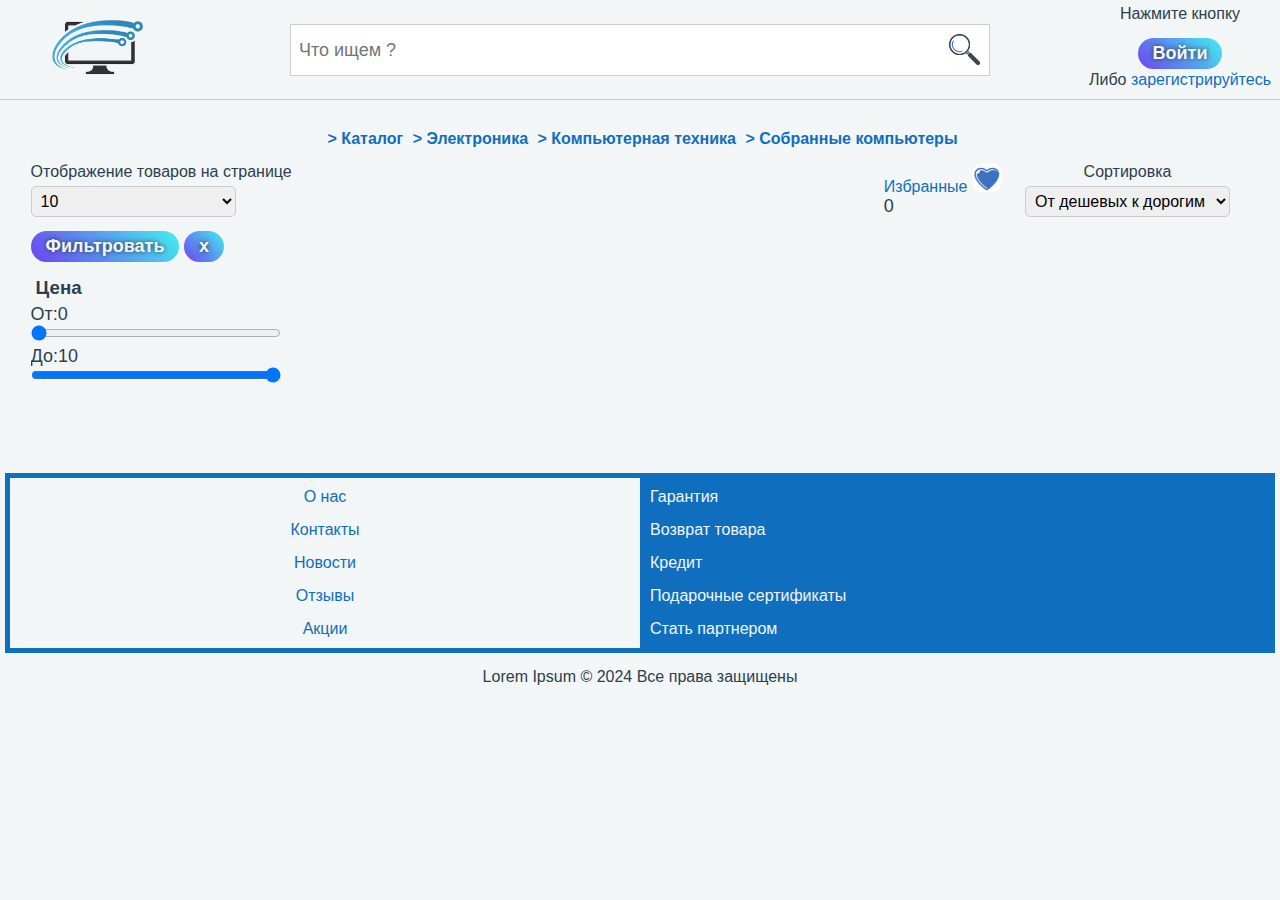
<file: html/catalog.html>
<!DOCTYPE html>
<html lang="en">
  <head>
    <meta charset="UTF-8" />
    <title>Computers shop</title>
    <link rel="stylesheet" href="../css/style.css" />
  </head>

  <body>
    <div class="wrapper">
      <div id="header" class="header row">
        <div class="left">
          <div class="wrap-img">
            <img src="../img/bg/logo.png" alt="logo" />
          </div>
        </div>
        <div class="center">
          <div class="wrap-search">
            <input type="hidden" name="page" value="search" />
            <div class="row">
              <div class="left" id="searchContainer">
                <datalist id="productCaptions"> </datalist>
                <input
                  type="search"
                  name="query"
                  id="query"
                  placeholder=" Что ищем ?"
                  list="productCaptions"
                />
              </div>
              <div class="right">
                <input type="submit" value="" class="search-btn" />
              </div>
            </div>
          </div>
        </div>
        <div class="right">
          <div class="wrap-account">
            <div class="top">
              <span>Нажмите кнопку</span>
            </div>
            <div class="middle">
              <a href="">
                <button class="btn">Войти</button>
              </a>
            </div>
            <div class="bottom">
              <span>Либо</span>
              <a href="">зарегистрируйтесь</a>
            </div>
          </div>
        </div>
      </div>

      <div class="main">
        <div class="top">
          <div class="wrap-navigation">
            <a href="">Каталог</a>
            <a href="">Электроника</a>
            <a href="">Компьютерная техника</a>
            <a href="">Собранные компьютеры</a>
          </div>
          <div class="wrap-sort row">
            <div class="left">
              <p>Отображение товаров на странице</p>
              <select name="products-on-display" class="products-on-display">
                <!-- <option value="byPopular">Популярные</option> -->
                <option value="10">10</option>
                <option value="20">20</option>
                <option value="30">30</option>
                <option value="40">40</option>
              </select>
            </div>
            <div class="center">
              <a href="./favorites.html" target="_blank">
                Избранные</a
              >
              <img src="../img/bg/tofav.png" class="favorites-img" />
              <span>0</span>
            </div>
            <div class="right">
              <div>
                <p>Сортирoвка</p>
                <select name="sort" class="sort">
                  <!-- <option value="byPopular">Популярные</option> -->
                  <option value="byPriceASC">От дешевых к дорогим</option>
                  <option value="byPriceDESC">От дорогиx к дешевым</option>
                  <option value="byCaptionASC">A - Я</option>
                  <option value="byCaptionDESC">Я - А</option>
                </select>
              </div>
            </div>
          </div>
          <!-- <div class="wrap-navigation">
            <a href=""> Избранные</a>
            </div> -->
        </div>
        <div class="bottom row">
          <div class="left">
            <div>
              <button class="btn filter">Фильтровать</button>
              <button class="btn clear-filter">x</button>
            </div>
            <div class="wrap-props">
              <h3>Цена</h3>
              <div class="wrap-range">
                <label for="price_from">От:<span>0</span></label
                ><input
                  type="range"
                  min="0"
                  max="100"
                  value="0"
                  name="price_from"
                  id="price_from"
                />
              </div>
              <div class="wrap-range">
                <label for="price_to">До:<span>10</span></label
                ><input
                  type="range"
                  min="0"
                  max="100"
                  value="100"
                  name="price_to"
                  id="price_to"
                />
              </div>
            </div>
            <div class="wrap-filter">
              <div class="wrap-props"></div>
            </div>
          </div>
          <div class="right" id="pageNumberContainer">
            <div class="container-products pave"></div>
            <div class="container-pagination"></div>
          </div>
        </div>
      </div>
      <div class="footer">
        <div class="top row">
          <div class="wrap-menu">
            <div><a href="">О нас</a></div>
            <div><a href="">Контакты</a></div>
            <div><a href="">Новости</a></div>
            <div><a href="">Отзывы</a></div>
            <div><a href="">Акции</a></div>
          </div>
          <div class="wrap-links">
            <div><a href="">Гарантия</a></div>
            <div><a href="">Возврат товара</a></div>
            <div><a href="">Кредит</a></div>
            <div><a href="">Подарочные сертификаты</a></div>
            <div><a href="">Стать партнером</a></div>
          </div>
        </div>
        <div class="bottom">
          <div class="wrap-copyrights">
            <span>Lorem Ipsum &#0169; 2024 Все права защищены</span>
          </div>
        </div>
      </div>
    </div>

    <script src="../js/api.js"></script>
    <script src="../js/shop.js"></script>
    <script src="../js/model.js"></script>
    <script src="../js/favorites.js"></script>
    <script src="../js/generators.js"></script>
    <script src="../js/view.js"></script>
    <script src="../js/controller.js"></script>
    <script src="../js/utils.js"></script>
  </body>
</html>
</file>
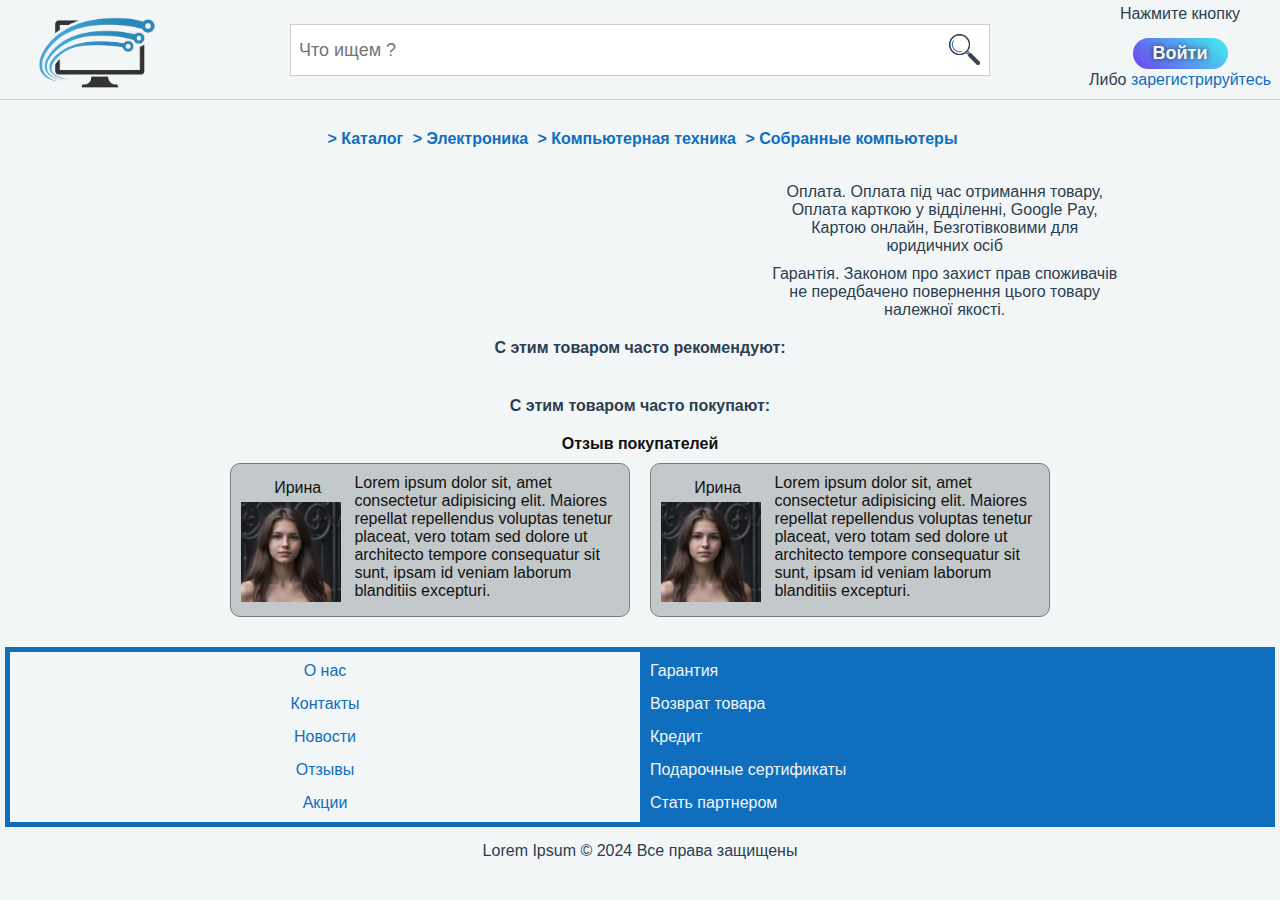
<file: html/product.html>
<!DOCTYPE html>
<html lang="en">

<head>
  <meta charset="UTF-8">
  <title>Computers shop</title>
  <link rel="stylesheet" href="../css/card_style.css">
</head>

<body>
  <div class="wrapper">
    <div class="header row">
      <div class="left">
        <div class="wrap-img">
          <img src="../img/bg/logo.png" alt="logo">
        </div>
      </div>
      <div class="center">
        <div class="wrap-search">
          <input type="hidden" name="page" value="search" />
          <div class="row">
            <div class="left" id="searchContainer">
              <datalist id="productCaptions"> </datalist>
              <input
                type="search"
                name="query"
                id="query"
                placeholder=" Что ищем ?"
                list="productCaptions"
              />
            </div>
            <div class="right">
              <input type="submit" value="" class="search-btn" />
            </div>
          </div>
        </div>
      </div>
      <div class="right">
        <div class="wrap-account">
          <div class="top">
            <span>Нажмите кнопку</span>
          </div>
          <div class="middle">
              <button class="btn">Войти</button>
          </div>
          <div class="bottom">
            <span>Либо</span>
            <a href="#">зарегистрируйтесь</a>
          </div>
        </div>
      </div>
    </div>
    <div class="main">
      <div class="top">
        <div class="wrap-navigation">
          <a href="">Каталог</a>
          <a href="">Электроника</a>
          <a href="">Компьютерная техника</a>
          <a href="">Собранные компьютеры</a>
        </div>
      </div>
      <div class="bottom row" >
        <div class="left" id="left">
        </div>
        <div class="right">
          <div class="product-info pave">
            <div class="wrap-rating">

            </div>
          </div>
          <div class="payment-options">
            <p>
              Оплата. Оплата під час отримання товару, Оплата карткою у відділенні, Google Pay, Картою онлайн,
              Безготівковими для юридичних осіб
            </p>
          </div>
          <div class="guarantee">
            <p>
              Гарантія. Законом про захист прав споживачів не передбачено повернення цього товару належної якості.
            </p>
          </div>
        </div>
      </div>
      <div class="recomended-title">
        <h4>С этим товаром часто рекомендуют:</h4>
      </div>
      <div class="container-pave recomend">
      </div>
      <div class="similar-title">
        <h4>С этим товаром часто покупают:</h4>
      </div>
      <div class="container-pave similar">
      </div>
      <div class="container-comments">
        <div class="top">
          <div class="wrap-h">
            <h4>Отзыв покупателей</h4>
          </div>
        </div>
        <div class="bottom">
          <div class="comments-list row">
            <div class="wrap-card-comment">
              <div class="card-comment row">
                <div class="left">
                  <div class="top">
                    <span>Ирина</span>
                  </div>
                  <div class="bottom">
                    <div class="wrap-img-userphoto"><img class="userphoto" src="../img/product_card/1.jpg"
                        alt="userphoto" /></div>
                  </div>
                </div>
                <div class="right">
                  <div class="wrap-p">
                    <p>Lorem ipsum dolor sit, amet consectetur adipisicing elit. Maiores repellat repellendus voluptas
                      tenetur
                      placeat, vero totam sed dolore ut architecto tempore consequatur sit sunt, ipsam id veniam laborum
                      blanditiis excepturi.</p>
                  </div>
                </div>
              </div>
            </div>
            <div class="wrap-card-comment">
              <div class="card-comment row">
                <div class="left">
                  <div class="top">
                    <span>Ирина</span>
                  </div>
                  <div class="bottom">
                    <div class="wrap-img-userphoto"><img class="userphoto" src="../img/product_card/1.jpg"
                        alt="userphoto" /></div>
                  </div>
                </div>
                <div class="right">
                  <div class="wrap-p">
                    <p>Lorem ipsum dolor sit, amet consectetur adipisicing elit. Maiores repellat repellendus voluptas
                      tenetur
                      placeat, vero totam sed dolore ut architecto tempore consequatur sit sunt, ipsam id veniam laborum
                      blanditiis excepturi.</p>
                  </div>
                </div>
              </div>
            </div>
          </div>
        </div>
      </div>
    </div>
  </div>

  <div class="footer">
    <div class="top row">
      <div class="wrap-menu">
        <div><a href="">О нас</a></div>
        <div><a href="">Контакты</a></div>
        <div><a href="">Новости</a></div>
        <div><a href="">Отзывы</a></div>
        <div><a href="">Акции</a></div>
      </div>
      <div class="wrap-links">
        <div><a href="">Гарантия</a></div>
        <div><a href="">Возврат товара</a></div>
        <div><a href="">Кредит</a></div>
        <div><a href="">Подарочные сертификаты</a></div>
        <div><a href="">Стать партнером</a></div>
      </div>
    </div>
    <div class="bottom">
      <div class="wrap-copyrights">
        <span>Lorem Ipsum &#0169; 2024 Все права защищены</span>
      </div>
    </div>
  </div>
  </div>
  <script src="../js/api.js"></script>
  <script src="../js/shop.js"></script>
  <script src="../js/model.js"></script>
  <script src="../js/generators.js"></script>
  <script src="../js/view.js"></script>
  <script src="../js/controller.js"></script>
  <script src="../js/utils.js"></script>

</body>

</html>
</file>
<file: css/style.css>
* {
  box-sizing: border-box;
  margin: 0;
}
:root {
  --clr_front: #0f6ebe;
  --clr_black: #2c3e50;
  --clr_white: #f2f6f7;
}

.row {
  font-size: 0;
  white-space: nowrap;
  overflow: hidden;
}
.row > * {
  display: inline-block;
  vertical-align: top;
  font-size: 16px;
  white-space: normal;
  height: 100%;
  overflow: hidden;
}

.pave {
  text-align: center;
  font-size: 0;
  overflow: hidden;
}
.pave > * {
  display: inline-block;
  text-align: left;
  font-size: 16px;
  margin: 5px;
  overflow: hidden;
}

html {
  font-family: Calibri, 'Franklin Gothic', sans-serif;
  color: var(--clr_black);
  background-color: var(--clr_white);
}

a {
  text-decoration: none;
  color: var(--clr_front);
}

.wrapper {
  /* width: 80%; */
  min-width: 640px;
  max-width: 1920px;
  margin: 0 auto;
}

.header {
  height: 100px;
  border-bottom: 1px solid #ccc;
}
.header > div {
  width: calc(100% / 3);
}
.header > .left,
.header > .right {
  width: 200px;
}
.header > .center {
  width: calc(100% - 200px * 2);
}

.wrap-img {
  height: 85%;
  text-align: center;
  overflow: hidden;
  padding: 5px;
}
.wrap-img img {
  max-width: 100%;
  max-height: 100%;
  position: relative;
  top: 50%;
  transform: translateY(-50%);
}
.wrap-h3 {
  height: 15%;
}

.wrap-search {
  max-width: 700px;
  margin: 0 auto;
  width: 90%;
  position: relative;
  top: 50%;
  transform: translateY(-50%);
  border: 1px solid #ccc;
}
.wrap-search:hover {
  box-shadow: 0 0 5px 0 #c0c3c5;
}
.wrap-search:focus-within {
  border: 1px solid #789;
}
.wrap-search .left {
  width: calc(100% - 50px);
}
.left > div {
  padding-top: 10px;
}
.wrap-search .right {
  width: 50px;
}

.wrap-search input[type='search'] {
  position: relative;
  color: var(--clr_black);
  width: 100%;
  text-indent: 3px;
  font-size: 18px;
  line-height: 50px;
  padding: 0;
  border: 0;
  outline: 0;
}
.wrap-search input[type='submit'] {
  height: 50px;
  width: 50px;
  font-size: 18px;
  background: #fff url(../img/bg/search.png) center / 70% no-repeat;
  border: 0px solid #ccc;
}
.wrap-search input[type='submit']:hover {
  background: #f0f3f5 url(../img/bg/search-hover.png) center / 70% no-repeat;
}

.clear-icon-wrap {
  position: absolute;
  border: 0px;
  font-size: 0;
}
.clear-icon {
  width: 15px;
  height: 15px;
  cursor: pointer;
  position: absolute;
  top: 20px;
  right: 70px;
  opacity: 1;
}

.wrap-account {
  height: 100%;
  text-align: center;
}
.wrap-account > div {
  height: calc(100% / 3);
  padding: 5px;
}
.wrap-account button {
  cursor: pointer;
}

.main {
  width: 96%;
  margin: 0 auto;
  padding: 15px 5px;
}
.main > .bottom > .left {
  width: 250px;
}
.main > .bottom > .right {
  width: calc(100% - 250px);
}

.wrap-navigation {
  text-align: center;
  padding: 15px;
}
.wrap-navigation > a {
  margin-left: 5px;
  font-weight: bold;
}
.wrap-navigation > a::before {
  content: '> ';
}
.wrap-sort {
  width: 100%;
}
.wrap-sort > .left {
  width: 70%;
}
.wrap-sort > .center {
  width: 10%;
}
.favorites-img {
  width: 30px;
  border-radius: 10px;
}
.center > span {
  font-size: 18px;
}
.favorites-img:hover {
  cursor: pointer;
}
.wrap-sort > .right {
  width: 20%;
  text-align: center;
}
.wrap-sort p {
  margin-bottom: 5px;
}
.wrap-sort select {
  width: 205px;
  padding: 5px;
  border-radius: 5px;
  border: 1px solid #ccc;
  font-size: 16px;
  cursor: pointer;
}
.wrap-sort select option {
  padding: 5px;
}
.wrap-sort {
  display: inline-block;
}

.wrap-filter {
  padding: 5px;
}
.wrap-props {
  margin-bottom: 25px;
}
.wrap-props > div > div {
  width: 80%;
  margin: 0 auto;
  padding: 5px;
}
.wrap-range {
  font-size: 18px;
}
.wrap-range > input {
  width: 100%;
}
.wrap-props h3 {
  padding: 5px;
}
.wrap-checkbox {
  padding: 3px;
}
.wrap-checkbox > label {
  font-size: 18px;
  vertical-align: top;
  padding: 5px;
}
.wrap-filter .wrap-checkbox > input {
  width: 20px;
  height: 20px;
}

.container-products {
  padding: 5px;
}

a {
  display: inline-block;
  text-decoration: none;
}
.wrap-product {
  position: relative;
  cursor: default;
  width: 250px;
  height: 500px;
  border-radius: 25px;
  padding: 5px;
  box-shadow: 0 0 5px 0 #d0d3d5;
  background: white;
  border: 1px solid #fff;
}
.a-link {
  height: 100%;
  text-align: center;
}
.wrap-product .new {
  position: absolute;
  top: 5px;
  left: 5px;
  width: 55px;
  height: 55px;
  background: url(../img/bg/new.png) center / contain no-repeat;
  background-color: transparent;
}
.wrap-product > div:nth-child(-n + 2) {
  cursor: pointer;
}
.wrap-product:hover {
  border: 1px solid #ccc;
}
.wrap-product:hover img {
  opacity: 0.9;
}
.wrap-product:hover .new {
  opacity: 0.8;
}
.wrap-product > div:nth-child(1) {
  height: 55%;
  padding: 5px;
  text-align: center;
}
.wrap-product > div:nth-child(2) {
  height: 25%;
  /* text-align: center; */
  padding: 5px;
}
.wrap-product > div:nth-child(3) {
  height: 10%;
  text-wrap: balance;
}
.wrap-product > div:nth-child(4) {
  height: 10%;
  border-top: 1px solid #ccc;
}
.wrap-product > div:nth-child(5) {
  height: 10%;
}
.wrap-product span,
.wrap-product label {
  user-select: none;
  border: 1px solid #aaa;
  padding: 3px;
  margin: 2px;
  border-radius: 5px;
  display: inline-block;
}
.wrap-product label:hover {
  cursor: pointer;
}
.wrap-product label:hover {
  background: #edeeef;
}
.wrap-product p {
  text-align: right;
  /* padding: 5px; */
  font-size: 22px;
}
.wrap-product b {
  font-size: 26px;
  color: forestgreen;
  letter-spacing: 1px;
}
.wrap-product .row > div {
  width: calc(100% / 3);
  text-align: center;
  padding: 5px;
}
.wrap-product .row > div > button {
  width: 40px;
  height: 40px;
  border-radius: 50%;
  border: 1px solid #ddd;
  cursor: pointer;
  box-shadow: 0 0 10px 0 #ccc;
}
.wrap-product .row > div:nth-child(1) > button {
  background: #fff url(../img/bg/addtocart.png) center / 70% no-repeat;
}
.wrap-product .row > div:nth-child(1) > button:hover {
  background: #f0f3f5 url(../img/bg/addtocart-hover.png) center / 70% no-repeat;
}
.wrap-product .row > div:nth-child(2) > button {
  background: #fff url(../img/bg/tofav.png) center / 70% no-repeat;
}
.wrap-product .row > div:nth-child(2) > button:hover {
  background: #f0f3f5 url(../img/bg/tofav-hover.png) center / 70% no-repeat;
}
.wrap-product .row > div:nth-child(2) > button.favorite-btn{
  background: #f0f3f5 url(../img/bg/tofav-active.png) center / 70% no-repeat;
}
.wrap-product .row > div:nth-child(3) > button {
  background: #fff url(../img/bg/tocompare.png) center / 70% no-repeat;
}
.wrap-product .row > div:nth-child(3) > button:hover {
  background: #f0f3f5 url(../img/bg/tocompare-hover.png) center / 70% no-repeat;
}

.pagination {
  font-size: 15px;
  text-align: center;
  padding-top: 20px;
}
.page {
  padding: 6px 14px;
  margin: 0 4px;
  border: none;
  border-radius: 4px;
  background-color: #2391ff;
  color: #fff;
  cursor: pointer;
}
.page:hover {
  background-color: #0056b3;
}
.active {
  background-color: #0056b3;
}

.footer {
  margin: 5px;
}
.footer > .top {
  border: 5px solid var(--clr_front);
}
.footer .wrap-menu > div,
.footer .wrap-links > div {
  margin: 5px;
  padding: 5px;
}
.footer .wrap-menu,
.footer .wrap-links {
  width: 50%;
}
.footer .wrap-links {
  background-color: var(--clr_front);
}
.footer .wrap-links a {
  color: var(--clr_white);
  font-weight: normal;
}

.footer .wrap-copyrights,
.footer .wrap-menu {
  text-align: center;
}

.footer .wrap-copyrights {
  padding: 15px;
}

.btn {
  background: linear-gradient(45deg, hsl(255, 85%, 60%), hsl(180, 85%, 60%));
  border: 0;
  padding: 5px 15px;
  color: var(--clr_white);
  font-size: 18px;
  font-weight: bold;
  border-radius: 20px;
  cursor: pointer;
  text-shadow: 0 0 5px #234;
}
.btn:hover {
  color: #fff;
  background: linear-gradient(45deg, hsl(255, 85%, 65%), hsl(180, 85%, 65%));
  box-shadow: 0 0 5px 0 #789;
}

.clear-filter:hover {
  background: linear-gradient(45deg, hsl(327, 100%, 52%), hsl(180, 85%, 65%));
  box-shadow: 0 0 5px 0 #789;
}
.filter:hover {
  background: linear-gradient(45deg, hsl(236, 71%, 48%), hsl(180, 85%, 65%));
}
</file>
<file: css/card_style.css>
* {
  box-sizing: border-box;
  margin: 0;
}
:root {
  --clr_front: #0f6ebe;
  --clr_black: #2c3e50;
  --clr_white: #f2f6f7;
}

.row {
  font-size: 0;
  white-space: nowrap;
  overflow: hidden;
}
.row > * {
  display: inline-block;
  vertical-align: top;
  font-size: 16px;
  white-space: normal;
  height: 100%;
  overflow: hidden;
}

.pave {
  text-align: center;
  font-size: 0;
  overflow: hidden;
}
.pave > * {
  display: inline-block;
  text-align: left;
  font-size: 16px;
  margin: 5px;
  overflow: hidden;
}

html {
  font-family: Calibri, 'Franklin Gothic', sans-serif;
  color: var(--clr_black);
  background-color: var(--clr_white);
}

a {
  text-decoration: none;
  color: var(--clr_front);
}

.wrapper {
  /* width: 80%; */
  min-width: 640px;
  max-width: 1920px;
  margin: 0 auto;
}
/* .wrapper div {
  border: 1px solid #000;
} */

.header {
  height: 100px;
  border-bottom: 1px solid #ccc;
}
.header > div {
  width: calc(100% / 3);
}
.header > .left,
.header > .right {
  width: 200px;
}
.header > .center {
  width: calc(100% - 200px * 2);
}

.wrap-img {
  height: 100%;
  text-align: center;
  overflow: hidden;
  padding: 5px;
}
.wrap-img img {
  max-width: 100%;
  max-height: 100%;
  position: relative;
  top: 50%;
  transform: translateY(-50%);
}

.wrap-search {
  max-width: 700px;
  margin: 0 auto;
  width: 90%;
  position: relative;
  top: 50%;
  transform: translateY(-50%);
  border: 1px solid #ccc;
}
.wrap-search:hover {
  box-shadow: 0 0 5px 0 #c0c3c5;
}
.wrap-search:focus-within {
  border: 1px solid #789;
}
.wrap-search .left {
  width: calc(100% - 50px);
}
.wrap-search .right {
  width: 50px;
}

.left > input {
  width: 100%;
}
.wrap-search input[type='search'] {
  position: relative;
  color: var(--clr_black);
  width: 100%;
  text-indent: 3px;
  font-size: 18px;
  line-height: 50px;
  padding: 0;
  border: 0;
  outline: 0;
}
.wrap-search input[type='submit'] {
  height: 50px;
  width: 50px;
  font-size: 18px;
  background: #fff url(../img/bg/search.png) center / 70% no-repeat;
  border: 0px solid #ccc;
}
.wrap-search input[type='submit']:hover {
  background: #f0f3f5 url(../img/bg/search-hover.png) center / 70% no-repeat;
}

.wrap-account {
  height: 100%;
  text-align: center;
}
.wrap-account > div {
  height: calc(100% / 3);
  padding: 5px;
}
.wrap-account button {
  width: 50%;
  cursor: pointer;
}

.main {
  width: 96%;
  margin: 0 auto;
  padding: 15px 5px;
}
.main > .bottom > .left {
  width: 50%;
}
.main > .bottom > .right {
  width: 50%;
}

.wrap-navigation {
  text-align: center;
  padding: 15px;
}
.wrap-navigation > a {
  margin-left: 5px;
  font-weight: bold;
}
.wrap-navigation > a::before {
  content: '> ';
}

.slider > .navigation {
  text-align: center;
}

.caption {
  text-align: center;
}
.wrap-info {
  width: 100%;
  padding: 10px;
}

.wrap-info-buttons > .buttons {
  text-align: center;
}
.wrap-info-buttons > .buttons > button {
  margin: 0 10px;
  cursor: pointer;
}
.cart-button {
  text-align: center;
}
.cart-button > button {
  cursor: pointer;
}
.price {
  text-align: center;
}
.price > p {
  font-weight: bold;
  font-size: 25px;
  /* background-color: rgb(104, 210, 104); */
  border-radius: 10px;
  padding: 10px;
}
.price > p > span {
  font-weight: normal;
}

.specs > p > span {
  font-weight: bold;
}

.payment-options {
  width: 60%;
  margin: 0 auto;
  text-align: center;
  padding: 10px;
}

.guarantee {
  width: 60%;
  margin: 0 auto;
  text-align: center;
}

.recomend {
  text-align: center;
}
.recomended-title {
  text-align: center;
  padding: 20px;
}

.recomend > a > img {
  height: 150px;
  border-radius: 20px;
}
.recomend > a > img:hover {
  box-shadow: 0 0 30px rgb(0, 187, 255);
}
.recomend > p {
  padding: 10px;
}

.similar {
  text-align: center;
}

.similar-title {
  text-align: center;
  padding: 20px;
}

.similar > a > img {
  height: 150px;
  border-radius: 20px;
}

.similar > a > img:hover {
  box-shadow: 0 0 30px rgb(0, 187, 255);
}

.similar > p {
  padding: 10px;
}

.tile {
  width: calc(25% - 10px);
  display: inline-block;
  margin-right: 10px;
  margin-bottom: 10px;
  vertical-align: top;
}

.container-comments > .top {
  height: 15%;
}
.container-comments > .bottom {
  height: 85%;
}
.comments-list > div {
  height: unset;
}
.comments-list {
  text-align: center;
  overflow-x: hidden;
  overflow-y: scroll;
  height: 100%;
  white-space: normal;
}
.container-comments > .top {
  text-align: center;
}
.wrap-comments {
  border: 3px solid #2f7397;
  background-color: #396479;
}
.userphoto {
  height: 100px;
}
.wrap-p > p {
  overflow: visible;
}
.container-comments {
  color: rgb(17, 17, 17);
}
.wrap-card-comment {
  margin: 10px;
}
.card-comment {
  width: 400px;
  height: auto;
  background-color: #c3c8ca;
  border: 1px solid #7b7b7b;
  border-radius: 10px;
  text-align: left;
  padding: 10px;
}
.card-comment > .left {
  width: 30%;
}
.card-comment > .right {
  width: 70%;
}
.card-comment > .left > .top {
  text-align: center;
  height: 15%;
  padding: 5px;
}
.card-comment > .left > .bottom {
  height: 85%;
}

.comments-list > div {
  height: unset;
}
.comments-list {
  text-align: center;
  overflow-x: hidden;
  overflow-y: scroll;
  height: 100%;
  white-space: normal;
}

.footer {
  margin: 5px;
}
.footer > .top {
  border: 5px solid var(--clr_front);
}
.footer .wrap-menu > div,
.footer .wrap-links > div {
  margin: 5px;
  padding: 5px;
}
.footer .wrap-menu,
.footer .wrap-links {
  width: 50%;
}
.footer .wrap-links {
  background-color: var(--clr_front);
}
.footer .wrap-links a {
  color: var(--clr_white);
  font-weight: normal;
}

.footer .wrap-copyrights,
.footer .wrap-menu {
  text-align: center;
}

.footer .wrap-copyrights {
  padding: 15px;
}

.btn {
  background: linear-gradient(45deg, hsl(255, 85%, 60%), hsl(180, 85%, 60%));
  border: 0;
  padding: 5px 15px;
  color: var(--clr_white);
  font-size: 18px;
  font-weight: bold;
  border-radius: 20px;
  cursor: pointer;
  text-shadow: 0 0 5px #234;
}
.btn:hover {
  color: #fff;
  background: linear-gradient(45deg, hsl(255, 85%, 65%), hsl(180, 85%, 65%));
  box-shadow: 0 0 5px 0 #789;
}

/* RATING */
.wrap-rating .rating {
  text-align: center;
}
.wrap-rating input {
  display: none;
}
.wrap-rating label:after {
  cursor: pointer;
  transition: all 0.3s;
  content: '★';
  font-size: 32px;
  color: #f9bf3b;
  text-shadow: 0 0 20px #f9bf3b;
  opacity: 1;
}
.wrap-rating #r0:checked ~ .rating > label::after,
.wrap-rating #r1:checked ~ .rating > [for='r1'] ~ label::after,
.wrap-rating #r2:checked ~ .rating > [for='r2'] ~ label::after,
.wrap-rating #r3:checked ~ .rating > [for='r3'] ~ label::after,
.wrap-rating #r4:checked ~ .rating > [for='r4'] ~ label::after,
.wrap-rating #r5:checked ~ .rating > [for='r5'] ~ label::after {
  content: '☆';
  color: #444;
  text-shadow: none;
  opacity: 0.5;
  color: rgba(68, 68, 68, 0.5);
}

/* SLIDER */
.bottom > .left {
  max-height: 600px;
  /* background-color: #ccc; */
}
.slider {
}
.navigation > label > img {
  max-height: 400px;
  width: auto;
}
.slider > .specs {
  /* background-color: red; */
}
.navigation {
  margin: 0 auto;
}
.navigation > label {
  display: inline-block;
  width: 0%;
  overflow: hidden;
}
.navigation img {
  width: 60%;
  cursor: pointer;
  border-radius: 30px;
  /* transition: transform 0.3s ease;  */
}
.navigation img:hover {
  /* transform: scale(1.1);  */
}

#slider-r1:checked ~ .navigation > label:nth-child(1) {
  width: 100%;
}
#slider-r2:checked ~ .navigation > label:nth-child(2) {
  width: 100%;
}
#slider-r3:checked ~ .navigation > label:nth-child(3) {
  width: 100%;
}
#slider-r4:checked ~ .navigation > label:nth-child(4) {
  width: 100%;
}
#slider-r5:checked ~ .navigation > label:nth-child(5) {
  width: 100%;
}
#slider-r6:checked ~ .navigation > label:nth-child(6) {
  width: 100%;
}
.slider > input {
  visibility: hidden;
}
</file>
